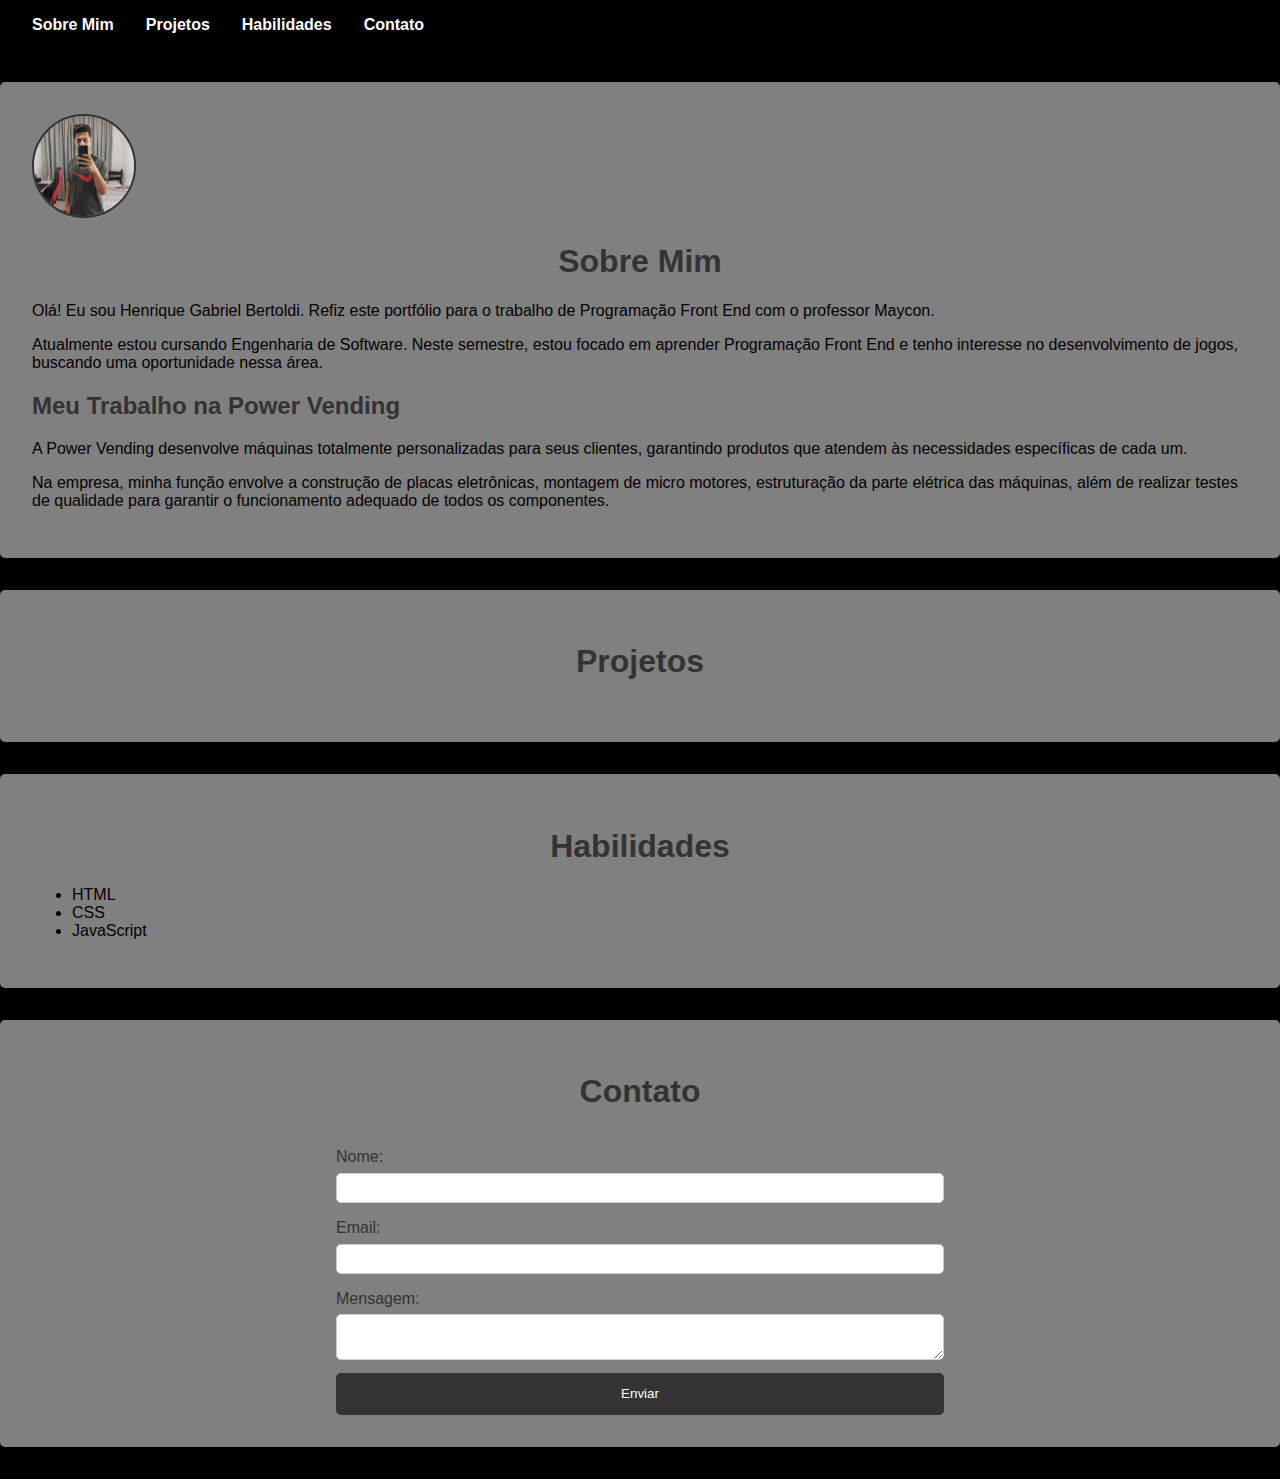
<file: index.html>
<!DOCTYPE html>
<html lang="pt-br">
<head>
    <meta charset="UTF-8">
    <meta name="viewport" content="width=device-width, initial-scale=1.0">
    <title>Meu Portfólio</title>
    <link rel="stylesheet" href="style.css">
    <link rel="stylesheet" href="scripts.js">
</head>
<body>
    <header>
        <nav>
            <ul>
                <li><a href="#sobre">Sobre Mim</a></li>
                <li><a href="#projetos">Projetos</a></li>
                <li><a href="#habilidades">Habilidades</a></li>
                <li><a href="#contato">Contato</a></li>
            </ul>
        </nav>
    </header>

    <section id="sobre">
        <div class="profile-photo">
            <img src="Minha foto.png" alt="Minha Foto">
        </div>
        <div class="bio">
            <h1>Sobre Mim</h1>
            <p>Olá! Eu sou Henrique Gabriel Bertoldi. Refiz este portfólio para o trabalho de Programação Front End com o professor Maycon.</p>
            <p>Atualmente estou cursando Engenharia de Software. Neste semestre, estou focado em aprender Programação Front End e tenho interesse no desenvolvimento de jogos, buscando uma oportunidade nessa área.</p>
            <h2>Meu Trabalho na Power Vending</h2>
            <p>A Power Vending desenvolve máquinas totalmente personalizadas para seus clientes, garantindo produtos que atendem às necessidades específicas de cada um.</p>
            <p>Na empresa, minha função envolve a construção de placas eletrônicas, montagem de micro motores, estruturação da parte elétrica das máquinas, além de realizar testes de qualidade para garantir o funcionamento adequado de todos os componentes.</p>
        </div>
    </section>

    <section id="projetos">
        <h1>Projetos</h1>
        <main class="content-main">
        </main>
    </section>

    <section id="habilidades">
        <h1>Habilidades</h1>
        <ul>
            <li>HTML</li>
            <li>CSS</li>
            <li>JavaScript</li>
        </ul>
    </section>
    
    <section id="contato">
        <h1>Contato</h1>
        <form id="contact-form">
            <label for="nome">Nome:</label>
            <input type="text" id="nome" name="nome" required>
            
            <label for="email">Email:</label>
            <input type="email" id="email" name="email" required>
            
            <label for="mensagem">Mensagem:</label>
            <textarea id="mensagem" name="mensagem" required></textarea>
            
            <button type="submit">Enviar</button>
        </form>
    </section>

    <script src="scripts.js"></script>
</body>
</html>
</file>
<file: style.css>
body {
    font-family: Arial, sans-serif;
    margin: 0;
    padding: 0;
    box-sizing: border-box;
    background-color: black;
    color: #000000;
}

header {
    background-color: #000000;
    color: #fff;
    padding: 1em 0;
    display: flex;
    align-items: center;
    justify-content: space-between;
    padding: 1em;
}

nav ul {
    list-style-type: none;
    display: flex;
    justify-content: center;
    padding: 0;
    margin: 0;
}

nav ul li {
    margin: 0 1em;
}

nav ul li a {
    color: #fff;
    text-decoration: none;
    font-weight: bold;
    transition: color 0.3s ease;
}

nav ul li a:hover {
    color: #f0f0f0;
}

section {
    padding: 2em;
    margin: 2em 0;
    background-color: gray;
    box-shadow: 0 0 10px rgba(0,0,0,0.1);
    border-radius: 5px;
}

h1 {
    text-align: center;
    color: #333;
}

h2 {
    text-align: left;
    color: #333;
}

.projeto {
    margin-bottom: 2em;
}

.projeto h2 {
    margin-bottom: 0.5em;
}

.projeto p {
    margin-bottom: 1em;
}

.projeto button {
    padding: 0.8em 2em;
    background-color: #333;
    color: #fff;
    border: none;
    border-radius: 5px;
    cursor: pointer;
    transition: background-color 0.3s ease;
}

.projeto button:hover {
    background-color: #555;
}

.profile-photo img {
    width: 100px;
    height: 100px;
    border-radius: 50%;
    border: 2px solid #333;
    margin-right: 1em;
}

form {
    display: flex;
    flex-direction: column;
    width: 50%;
    margin: 0 auto;
}

form label {
    margin-top: 1em;
    color: #333;
}

form input, form textarea {
    padding: 0.5em;
    margin-top: 0.5em;
    border: 1px solid #ccc;
    border-radius: 5px;
}

form button {
    margin-top: 1em;
    padding: 1em 2em;
    background-color: #333;
    color: #fff;
    border: none;
    border-radius: 5px;
    cursor: pointer;
    transition: background-color 0.3s ease;
}

form button:hover {
    background-color: #555;
}

a{
    text-decoration: none;
    color: black;
}

.content-main {
    margin: 30px;
}

.content-main .project{
    border: 1px solid rgb(83, 81, 81);
    display: flex;
    flex-direction: column;
    padding: 20px;
    gap: 30px;
    border-radius: 6px;
    margin: 20px;
}

.content-main .project div {
    display: flex;
    justify-content: space-between;
}

.content-main .project div .date-create {
    color: #000000;
    border: 1px solid black;
    border-radius: 10px;
    padding: 5px 10px;
    font-size: 0.9rem;
}

.content-main .project div .title {
    color: aqua;
}

.content-main .project .language .circle {
    background-color: aqua;
    display: inline-block;
    width: 12px;
    height: 12px;
    margin-right: 5px;
    border: 1px solid black;
    border-radius: 50%;
}
</file>
